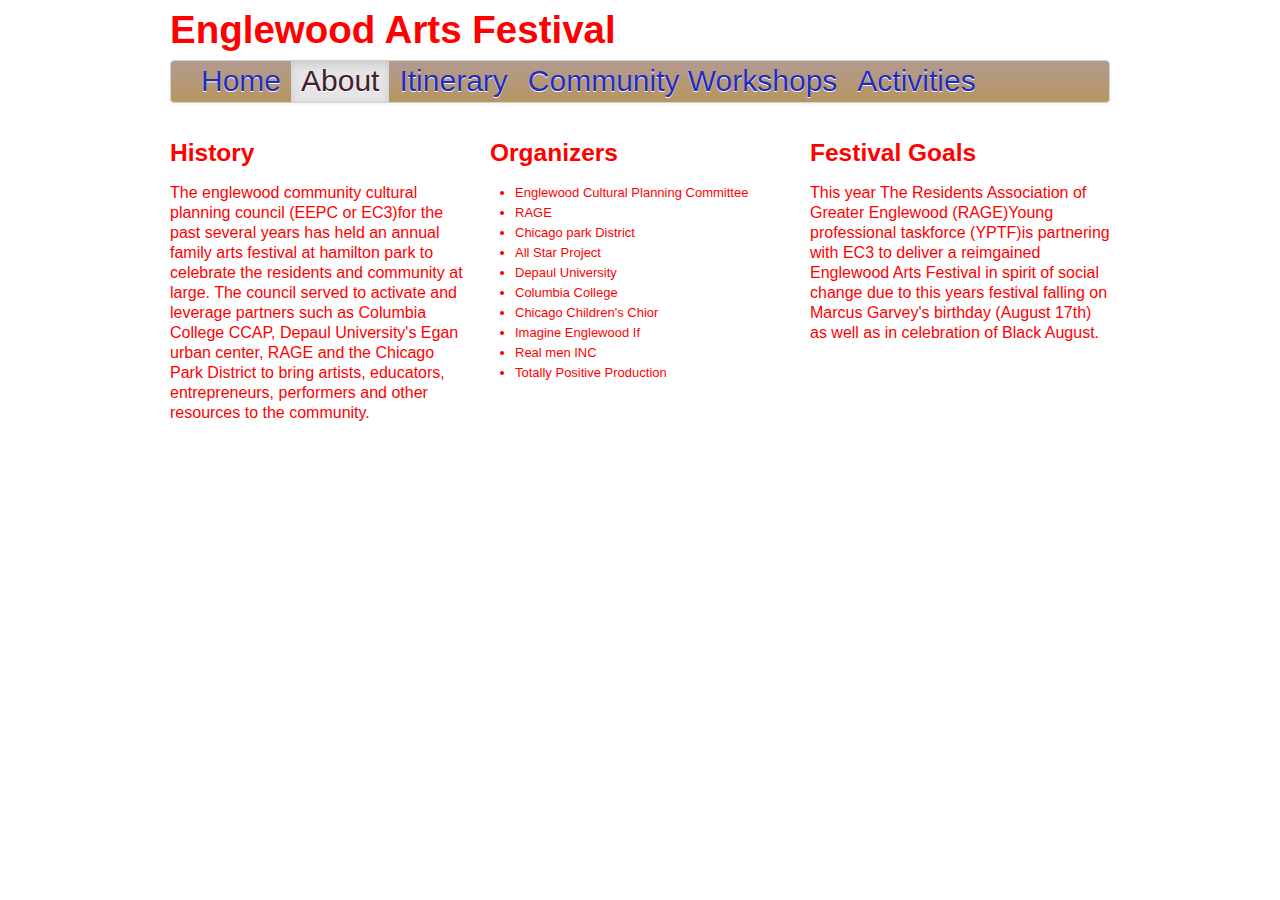
<file: about.html>
<!DOCTYPE html>
<html>


      <head>

             
            <link rel="stylesheet" type="text/css" href="bootstrap.css">

               <link rel="stylesheet" type="text/css" href="style.css">


             <Title>Englewood Arts Festival |About</title>

      </head>

      <body>

             
             <div Class="container">
             
             <h1>Englewood Arts Festival</h1>
           
            
 

             
             <div class="navbar">
  
                <div class="navbar-inner">
                   
                   <ul class="nav">
              
                      <li><a href="index.html">Home</a></li>
             
                      <li class="active"><a href="about.html">About</a></li>
      
                      <li><a href="itinerary.html">Itinerary</a></li>

                      <li><a href="communityworkshops.html">Community Workshops</a></li>

                       <li><a href="activity.html">Activities</a></li>


                   </ul>
 
               </div>
          
               </div>

               <div class="row">
 
               <div class="span4">

                 <h3>History</h3>
               
                 
                 <p>The englewood community cultural planning council (EEPC or EC3)for the past several years has held an annual
                    family arts festival at hamilton park to celebrate the residents and community at large. The council served to activate
                    and leverage partners such as Columbia College CCAP, Depaul University's Egan urban center, RAGE
                    and the Chicago Park District to bring artists, educators, entrepreneurs, performers and other resources
                    to the community.</p>
      
               </div>

              <div class="span4">

              <h3>Organizers</h3>
 
              
              
              <ul>
              
                <li>Englewood Cultural Planning Committee</li>
                
                <li>RAGE</li>
                
                <li>Chicago park District</li>
                
                <li>All Star Project</li>
                
                <li>Depaul University</li>
                
                <li>Columbia College</li>
                
                <li>Chicago Children's Chior</li>
                
                <li>Imagine Englewood If</li>
                
                <li>Real men INC</li>
                
                <li>Totally Positive Production</li>
                
              </ul>
 
              </div>
        
             <div class="span4">
 
             <h3>Festival Goals</h3>
             
             <p>This year The Residents Association of Greater Englewood (RAGE)Young professional taskforce (YPTF)is partnering
             with EC3 to deliver a reimgained Englewood Arts Festival in spirit of social change due to this years
             festival falling on Marcus Garvey's birthday (August 17th) as well as in celebration of Black August.</p>
             
             </div>
        
             </div>
             

           </div>

      </body>

</html>
</file>
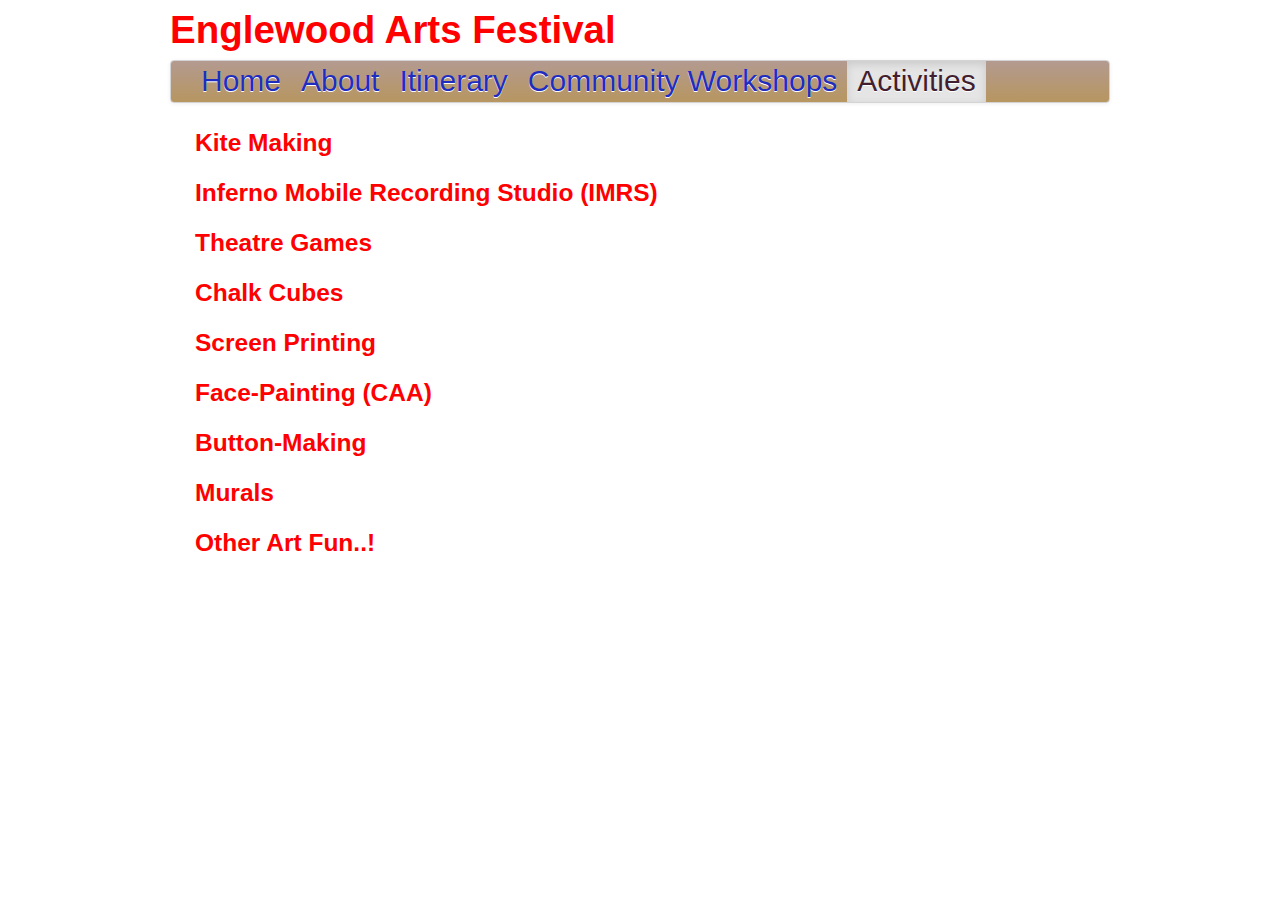
<file: activity.html>
<!DOCTYPE html>

<html>

  <head>

     <link rel="stylesheet" type="text/css" href="bootstrap.css">

     <link rel="stylesheet" type="text/css" href="style.css">

     <Title>Englewood Arts Festival | Activities page</title>

  </head>


  <body>
 
        <div Class="container">          

             <h1>Englewood Arts Festival</h1>

             

             
             <div class="navbar">
  
                <div class="navbar-inner">
                   
                   <ul class="nav">
              
                      <li ><a href="index.html">Home</a></li>
  
                      <li><a href="about.html">About</a></li>

                       <li><a href="itenerary.html">Itinerary</a></li>   
                     
                      <li><a href="communityworkshops.html">Community Workshops</a></li>
                    
                      <li class="active"><a href="activity.html">Activities</a></li> 


                   </ul>      
 
   

            </div>
          
               </div> 
               
                  <ul>
                    <h3>Kite Making</h3>

      

                    <h3>Inferno Mobile Recording Studio (IMRS)</h3>

      

                    <h3>Theatre Games<h3>

      

                    <h3>Chalk Cubes<h3>

      

                    <h3>Screen Printing</h3>

    

                    <h3>Face-Painting (CAA)</h3>

      

                    <h3>Button-Making</h3>

      

                    <h3>Murals</h3>

    

                    <h3>Other Art Fun..!</h3> 
                    
                </ul>

               <div class="row"> 
 
               <div class="span4">

                 
      
               </div>

              <div class="span4">

              
 
              </div>
        
             <div class="span4">
 
             
             
             </div>
        
             </div>

            </div>              

  </body>

</html>
</file>
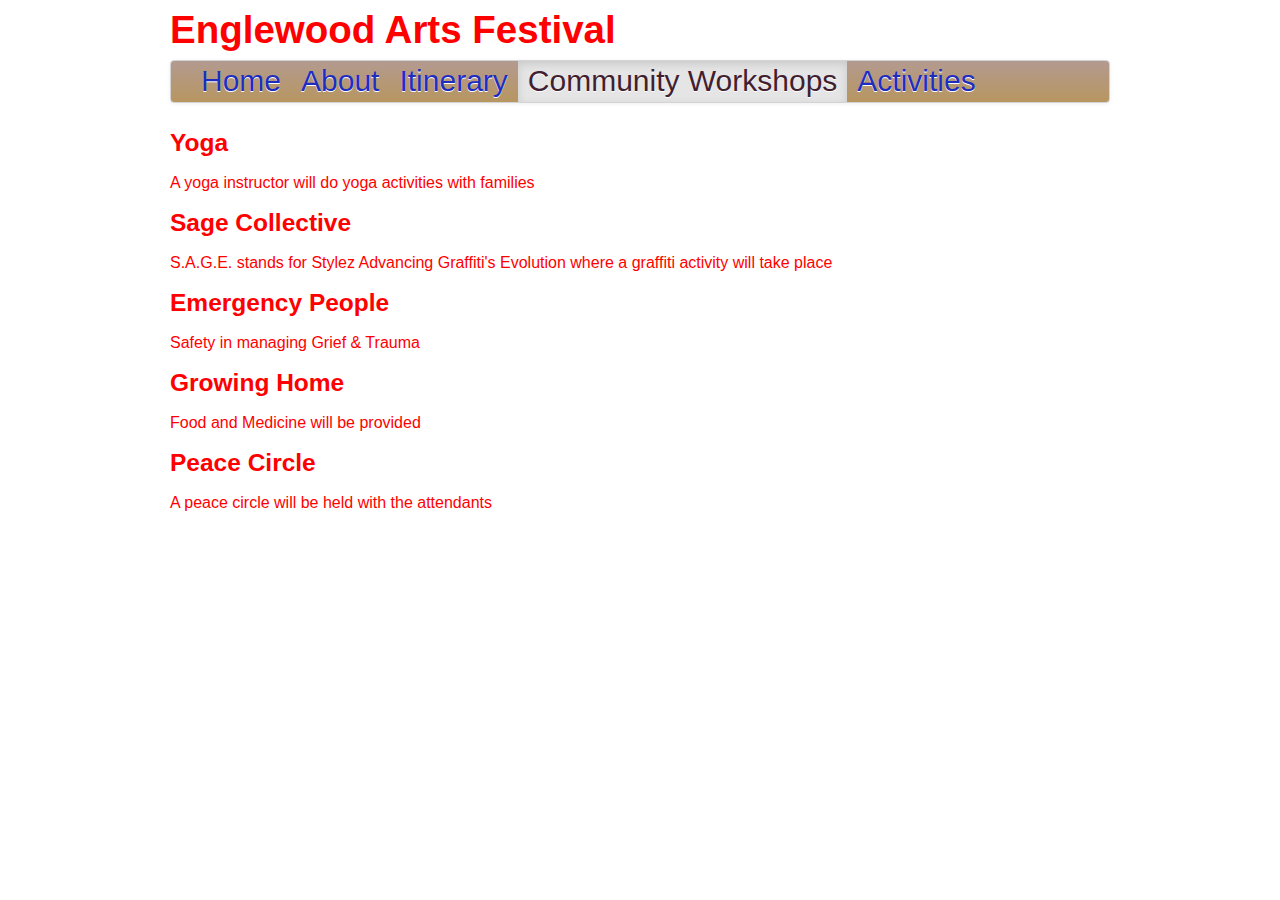
<file: communityworkshops.html>
<!DOCTYPE html>

<html>

  <head>

    <title>New Website | Community Workshops</title>

    <link rel="stylesheet" type="text/css" href="bootstrap.css">

      <link rel="stylesheet" type="text/css" href="style.css">

  </head>

  <body>

   <div class="container">

    <h1>Englewood Arts Festival</h1>

    

    <div class="navbar">

      <div class="navbar-inner">

      <ul class="nav">

        <li><a href="index.html">Home</a></li>

        <li><a href="about.html">About</a></li>
       
        <li><a href="itinerary.html">Itinerary</a></li>   

        <li class="active"><a href="communityworkshops.html">Community Workshops</a></li>

        <li><a href="activity.html">Activities</a></li> 
     
     </ul>

     </div>

    </div>

      <h3>Yoga</h3>

   <p>A yoga instructor will do yoga activities with families

   <h3>Sage Collective</h3>

   <p>S.A.G.E. stands for Stylez Advancing Graffiti's Evolution where a graffiti activity will take place

   <h3>Emergency People</h3>

   <p>Safety in managing Grief & Trauma</h3>

   <h3>Growing Home</h3>

   <p>Food and Medicine will be provided</p>

   <h3>Peace Circle</h3>

   <p>A peace circle will be held  with the attendants</p>


   </div>

  <body>

</html>
</file>
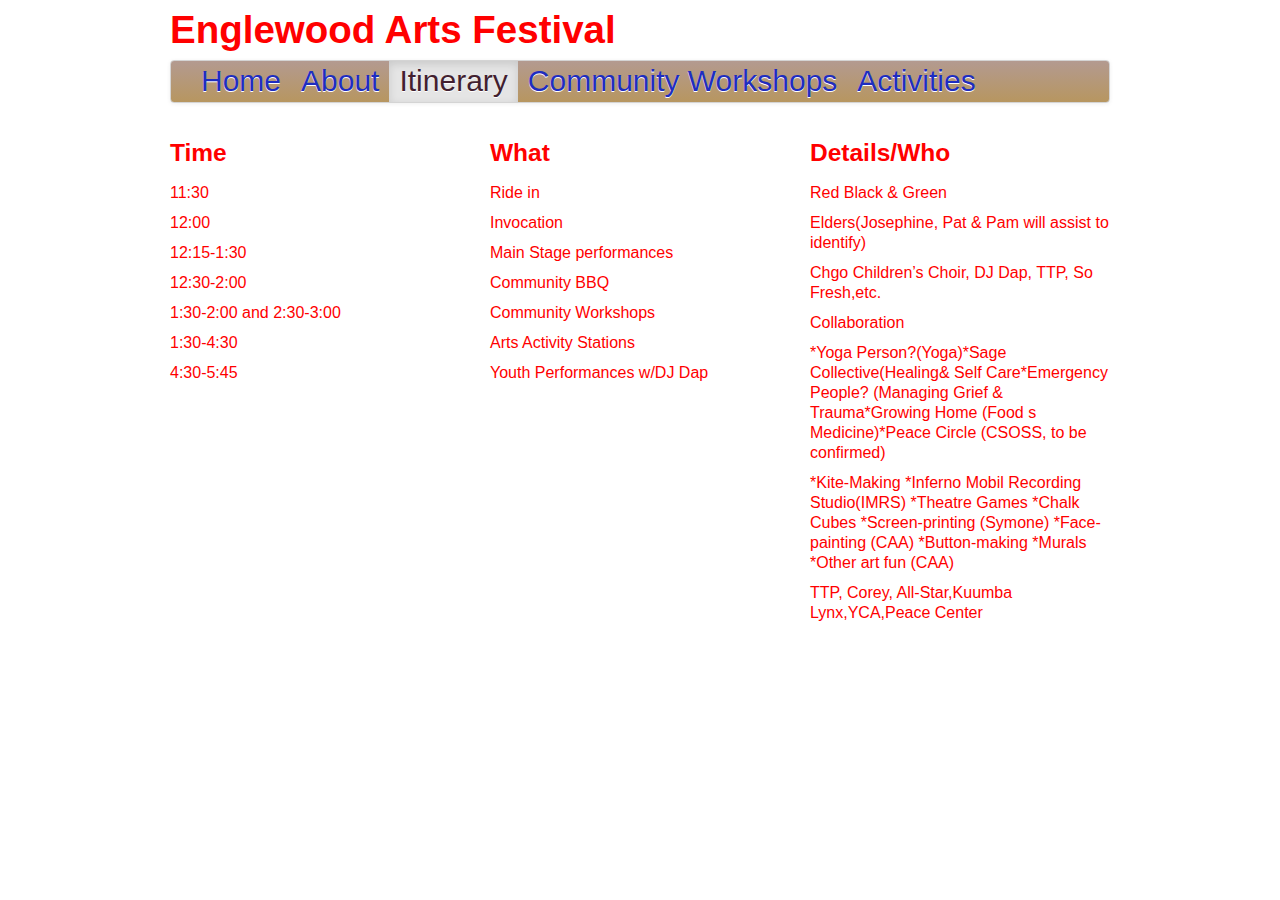
<file: itinerary.html>
<!DOCTYPE html>
<html>


      <head>

             
            <link rel="stylesheet" type="text/css" href="bootstrap.css">

              <link rel="stylesheet" type="text/css" href="style.css">


             <Title>Englewood Arts Festival|Itenerary</title>

      </head>

      <body>

             
             <div Class="container"> 
             
             <h1>Englewood Arts Festival</h1>
           
             
             
             <div class="navbar">
  
                <div class="navbar-inner">
                   
                   <ul class="nav">
              
                      <li><a href="index.html">Home</a></li>
             
                      <li ><a href="about.html">About</a></li>

                      <li class="active"><a href="itinerary.html">Itinerary</a></li>

                      <li><a href="communityworkshops.html">Community Workshops</a></li>
                      
                     <li ><a href="activity.html">Activities</a></li> 


                   </ul>
 
               </div>
          
               </div>                

               <div class="row"> 
 
               <div class="span4">

                 <h3> Time</h3></h3>
                 
                 <P>11:30</P>
                 <p>12:00</p>
                 <p>12:15-1:30</p>
                 <p>12:30-2:00</p>
                 <p>1:30-2:00 and 2:30-3:00</p>
                 <p>1:30-4:30</p>
                 <p>4:30-5:45</p>
      
               </div>

              <div class="span4">

              <h3>What</h3>
              
                 <P>Ride in</P>
                 <p>Invocation</p>
                 <p>Main Stage performances</p>
                 <p>Community BBQ</p>
                 <p>Community Workshops</p>
                 <p>Arts Activity Stations</p>
                 <p>Youth Performances w/DJ Dap</p>
 
              </div>
        
             <div class="span4">
 
             <h3>Details/Who</h3>
             
                 <P>Red Black & Green</P>
                 <p>Elders(Josephine, Pat & Pam will assist to identify)</p>
                 <p>Chgo Children’s Choir, DJ Dap, TTP, So Fresh,etc.</p>
                 <p>Collaboration</p>
                 <p>*Yoga Person?(Yoga)*Sage Collective(Healing& Self Care*Emergency People? (Managing Grief & Trauma*Growing Home (Food s Medicine)*Peace Circle (CSOSS, to 

be confirmed)</p>
                 <p>*Kite-Making

*Inferno Mobil 

Recording Studio(IMRS)

*Theatre Games

*Chalk Cubes

*Screen-printing

(Symone)

*Face-painting (CAA)

*Button-making

*Murals

*Other art fun (CAA)</p>
                 <p>TTP, Corey, All-Star,Kuumba Lynx,YCA,Peace Center</p>
             
             </div>
        
             </div>
             

           </div>

      </body>

</html>
</file>
<file: style.css>
body{ 
  background: url(https://f.cloud.github.com/assets/5040655/856820/17771084-f544-11e2-943e-441d50bbc262.JPG) no-repeat center center fixed; 
  -webkit-background-size: cover;
  -moz-background-size: cover;
  -o-background-size: cover;
  background-size: cover;
  margin: 0;
  font-family: "Helvetica Neue", Helvetica, Arial, sans-serif;
  font-size: 13px;
  color:Red;
  background-color:White;
}

a {
  color:#FFCC00;
} 

p {
  font-size: 16px;
}

h1,
h2,
h3,
h4,
h5,
h6 {
  color:Red;
}

.page-header {
  border-bottom: 3pxpx solid #C43220;
}

hr {
  border-top: 1px solid #e5e5e5;
  border-bottom: 1px solid #ffffff;
}

select,
textarea,
input[type="text"],
input[type="password"],
input[type="datetime"],
input[type="datetime-local"],
input[type="date"],
input[type="month"],
input[type="time"],
input[type="week"],
input[type="number"],
input[type="email"],
input[type="url"],
input[type="search"],
input[type="tel"],
input[type="color"],
.uneditable-input {
  background-color: #F24050;
  padding: 4px 4px 4px 4px;
  font-size: 13px;
  color: #4413E0;
  border: 1px solid #ccc;
}

.well {
  background-color: #1FFA90;
}

.btn {
  color: #918F80;
  background-image: -moz-linear-gradient(top, #E0F140, #70AF10);
  background-image: -ms-linear-gradient(top, #E0F140, #70AF10);
  background-image: -webkit-gradient(linear, 0 0, 0 100%, from(#E0F140), to(#70AF10));
  background-image: -webkit-linear-gradient(top, #E0F140, #70AF10);
  background-image: -o-linear-gradient(top, #E0F140, #70AF10);
  background-image: linear-gradient(top, #E0F140, #70AF10);
  filter: progid:DXImageTransform.Microsoft.gradient(startColorstr='#'E0F140, endColorstr='#'70AF10, GradientType=0);
}

.btn:hover,
.btn:active,
.btn.active,
.btn.disabled,
.btn[disabled] {
  color: #918F80;
  background-color: #70AF10;
}

.btn-primary {
  background-color: #006dcc;
  color: #84C690;
  background-image: -moz-linear-gradient(top, #443560, #F1D320);
  background-image: -ms-linear-gradient(top, #443560, #F1D320);
  background-image: -webkit-gradient(linear, 0 0, 0 100%, from(#443560), to(#F1D320));
  background-image: -webkit-linear-gradient(top, #443560, #F1D320);
  background-image: -o-linear-gradient(top, #443560, #F1D320);
  background-image: linear-gradient(top, #443560, #F1D320);
  filter: progid:DXImageTransform.Microsoft.gradient(startColorstr='#'443560, endColorstr='#'F1D320, GradientType=0);
}

.btn-primary:hover,
.btn-primary:active,
.btn-primary.active,
.btn-primary.disabled,
.btn-primary[disabled] {
  background-color: #F1D320;
}

.btn-warning {
  color: #A13800;
  background-image: -moz-linear-gradient(top, #656070, #2BFE30);
  background-image: -ms-linear-gradient(top, #656070, #2BFE30);
  background-image: -webkit-gradient(linear, 0 0, 0 100%, from(#656070), to(#2BFE30));
  background-image: -webkit-linear-gradient(top, #656070, #2BFE30);
  background-image: -o-linear-gradient(top, #656070, #2BFE30);
  background-image: linear-gradient(top, #656070, #2BFE30);
  filter: progid:DXImageTransform.Microsoft.gradient(startColorstr='#'656070, endColorstr='#'2BFE30, GradientType=0);
}

.btn-warning:hover,
.btn-warning:active,
.btn-warning.active,
.btn-warning.disabled,
.btn-warning[disabled] {
  background-color: #2BFE30;
}

.btn-danger {
  color: #C46260;
  background-image: -moz-linear-gradient(top, #FB88F0, #B4FD00);
  background-image: -ms-linear-gradient(top, #FB88F0, #B4FD00);
  background-image: -webkit-gradient(linear, 0 0, 0 100%, from(#FB88F0), to(#B4FD00));
  background-image: -webkit-linear-gradient(top, #FB88F0, #B4FD00);
  background-image: -o-linear-gradient(top, #FB88F0, #B4FD00);
  background-image: linear-gradient(top, #FB88F0, #B4FD00);
  filter: progid:DXImageTransform.Microsoft.gradient(startColorstr='#'FB88F0, endColorstr='#'B4FD00, GradientType=0);
}

.btn-danger:hover,
.btn-danger:active,
.btn-danger.active,
.btn-danger.disabled,
.btn-danger[disabled] {
  background-color: #B4FD00}

.btn-success {
  color: #682110;
  background-image: -moz-linear-gradient(top, #08A8B0, #DF32A0);
  background-image: -ms-linear-gradient(top, #08A8B0, #DF32A0);
  background-image: -webkit-gradient(linear, 0 0, 0 100%, from(#08A8B0), to(#DF32A0));
  background-image: -webkit-linear-gradient(top, #08A8B0, #DF32A0);
  background-image: -o-linear-gradient(top, #08A8B0, #DF32A0);
  background-image: linear-gradient(top, #08A8B0, #DF32A0);
  filter: progid:DXImageTransform.Microsoft.gradient(startColorstr='#'08A8B0, endColorstr='#'DF32A0, GradientType=0);
}
.btn-success:hover,
.btn-success:active,
.btn-success.active,
.btn-success.disabled,
.btn-success[disabled] {
  background-color: #DF32A0;
}

.btn-info {
  color: #72F580;
  background-image: -moz-linear-gradient(top, #5899B0, #500D80);
  background-image: -ms-linear-gradient(top, #5899B0, #500D80);
  background-image: -webkit-gradient(linear, 0 0, 0 100%, from(#5899B0), to(#500D80));
  background-image: -webkit-linear-gradient(top, #5899B0, #500D80);
  background-image: -o-linear-gradient(top, #5899B0, #500D80);
  background-image: linear-gradient(top, #5899B0, #500D80);
  filter: progid:DXImageTransform.Microsoft.gradient(startColorstr='#'5899B0, endColorstr='#'500D80, GradientType=0);
}
.btn-info:hover,
.btn-info:active,
.btn-info.active,
.btn-info.disabled,
.btn-info[disabled] {
  background-color: #500D80;
}

.alert {
  padding: 8px 35px 8px 14px;
  background-color: #fcf8e3;
  border: 1px solid #fbeed5;
}

.alert-success {
  background-color: #0C22F0;
  border-color: #4271A0;
}
.alert-success, .alert-success .alert-heading {
  color: #6C4340;
}
.alert-danger, .alert-error {
  background-color: #37DDD0;
  border-color: #F59230;
}
.alert-danger,
.alert-error,
.alert-danger .alert-heading,
.alert-error .alert-heading {
  color: #5BEA10;
}
.alert-info {
  background-color: #5A7D00;
  border-color: #1E5940;
}
.alert-info, .alert-info .alert-heading {
  color: #9619E0;
}

.navbar-inner {
  background-image: -moz-linear-gradient(top, #B39A90, #B79660);
  background-image: -ms-linear-gradient(top, #B39A90, #B79660);
  background-image: -webkit-gradient(linear, 0 0, 0 100%, from(#B39A90), to(#B79660));
  background-image: -webkit-linear-gradient(top, #B39A90, #B79660);
  background-image: -o-linear-gradient(top, #B39A90, #B79660);
  background-image: linear-gradient(top, #B39A90, #B79660);
  filter: progid:DXImageTransform.Microsoft.gradient(startColorstr='#'B39A90, endColorstr='#'B79660, GradientType=0);
}

.navbar .brand {
  padding: 8px 20px 12px;
  font-size: 20px;
  color: #FE9350;
}

.navbar .divider-vertical {
  height: 41px;
  background-color: #565480;
  border-right: 1px solid #E843B0;
}

.navbar .nav > li > a {
  padding: 10px 10px 11px;
  font-size: 30px;
  color: #1E2DC0;
}

.navbar .nav > .active > a,
.navbar .nav > .active > a:hover,
.navbar .nav > .active > a:focus {
  color: #421F30;
}

.label,
.badge {
  padding: 1px 3px 2px;
  font-size: 9.75px;
  color: #E0CA40;
  background-color: #0BFCC0;
}

.label-important,
.badge-important {
  background-color: #6BCAB0;
}

.label-warning,
.badge-warning {
  background-color: #F9C3B0;
}

.label-success,
.badge-success {
  background-color: #AD9590;
}

.label-info,
.badge-info {
   background-color: #923D90;
}
</file>
